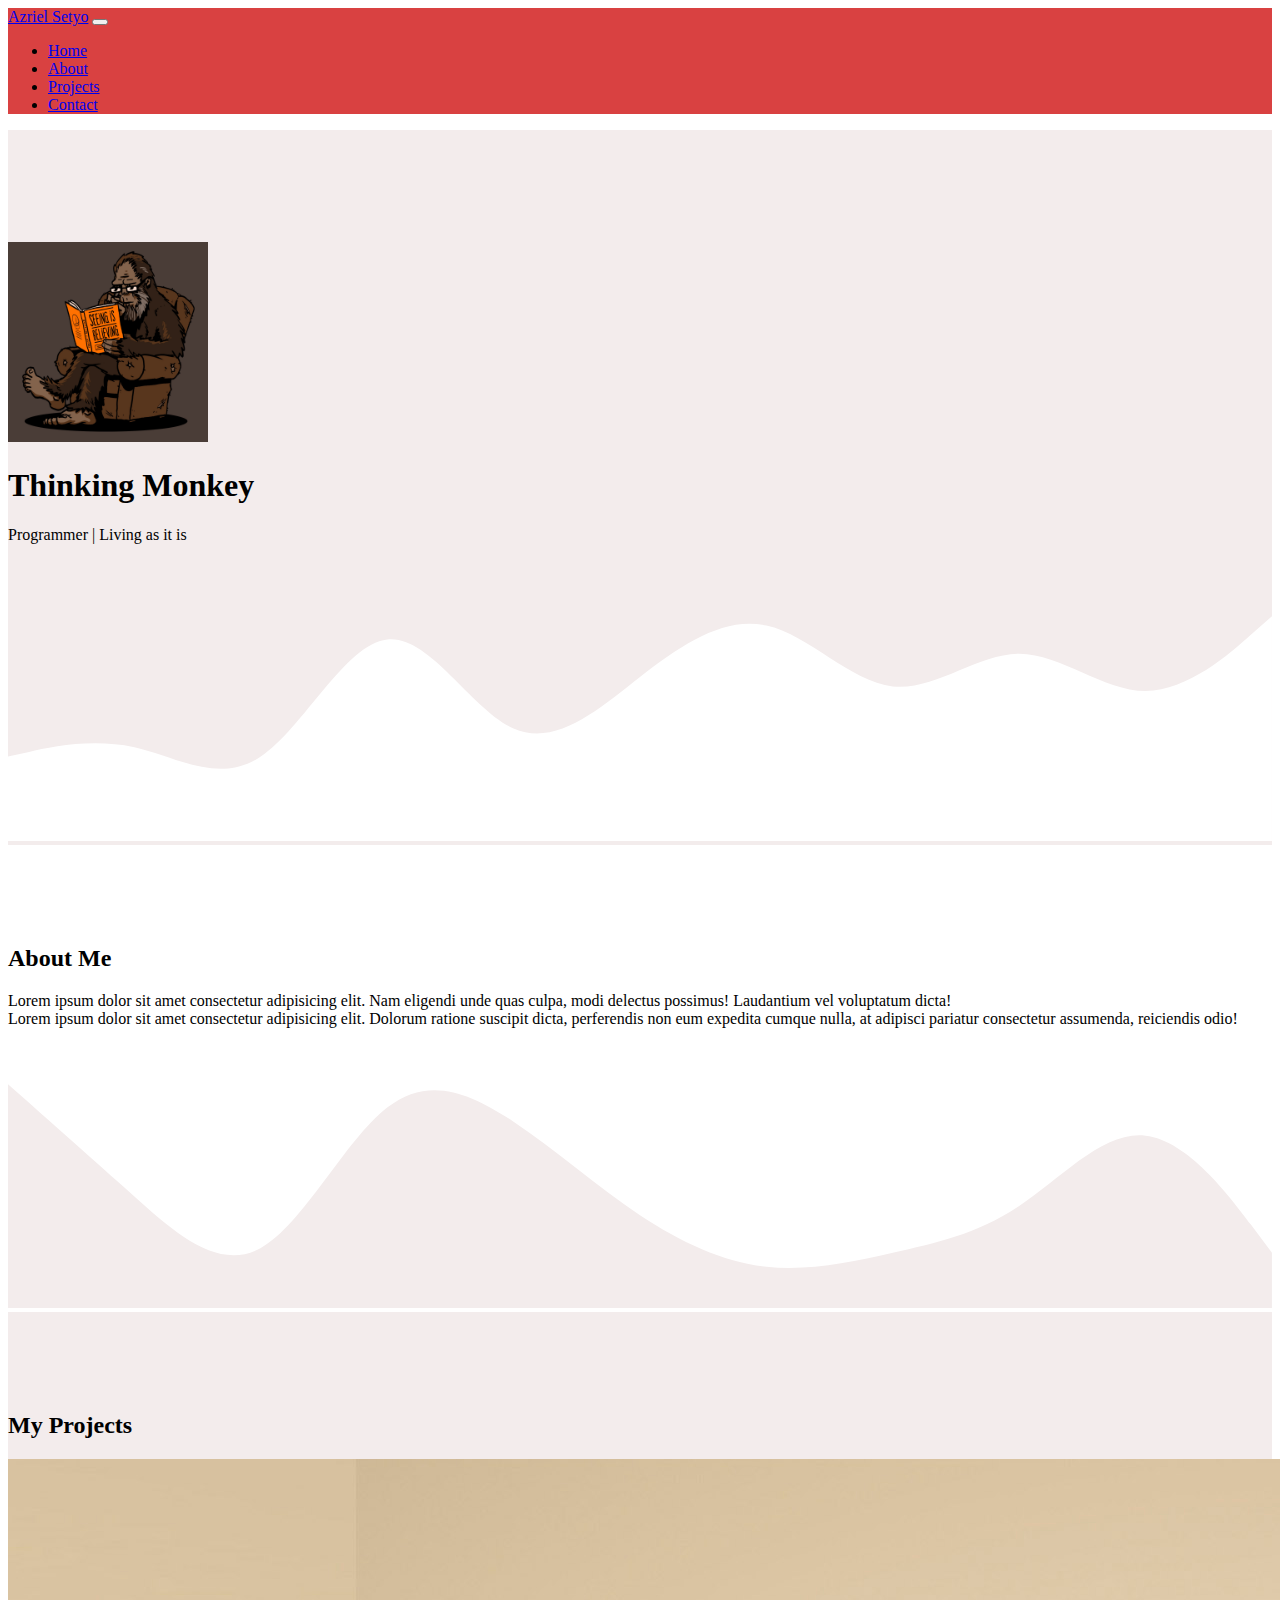
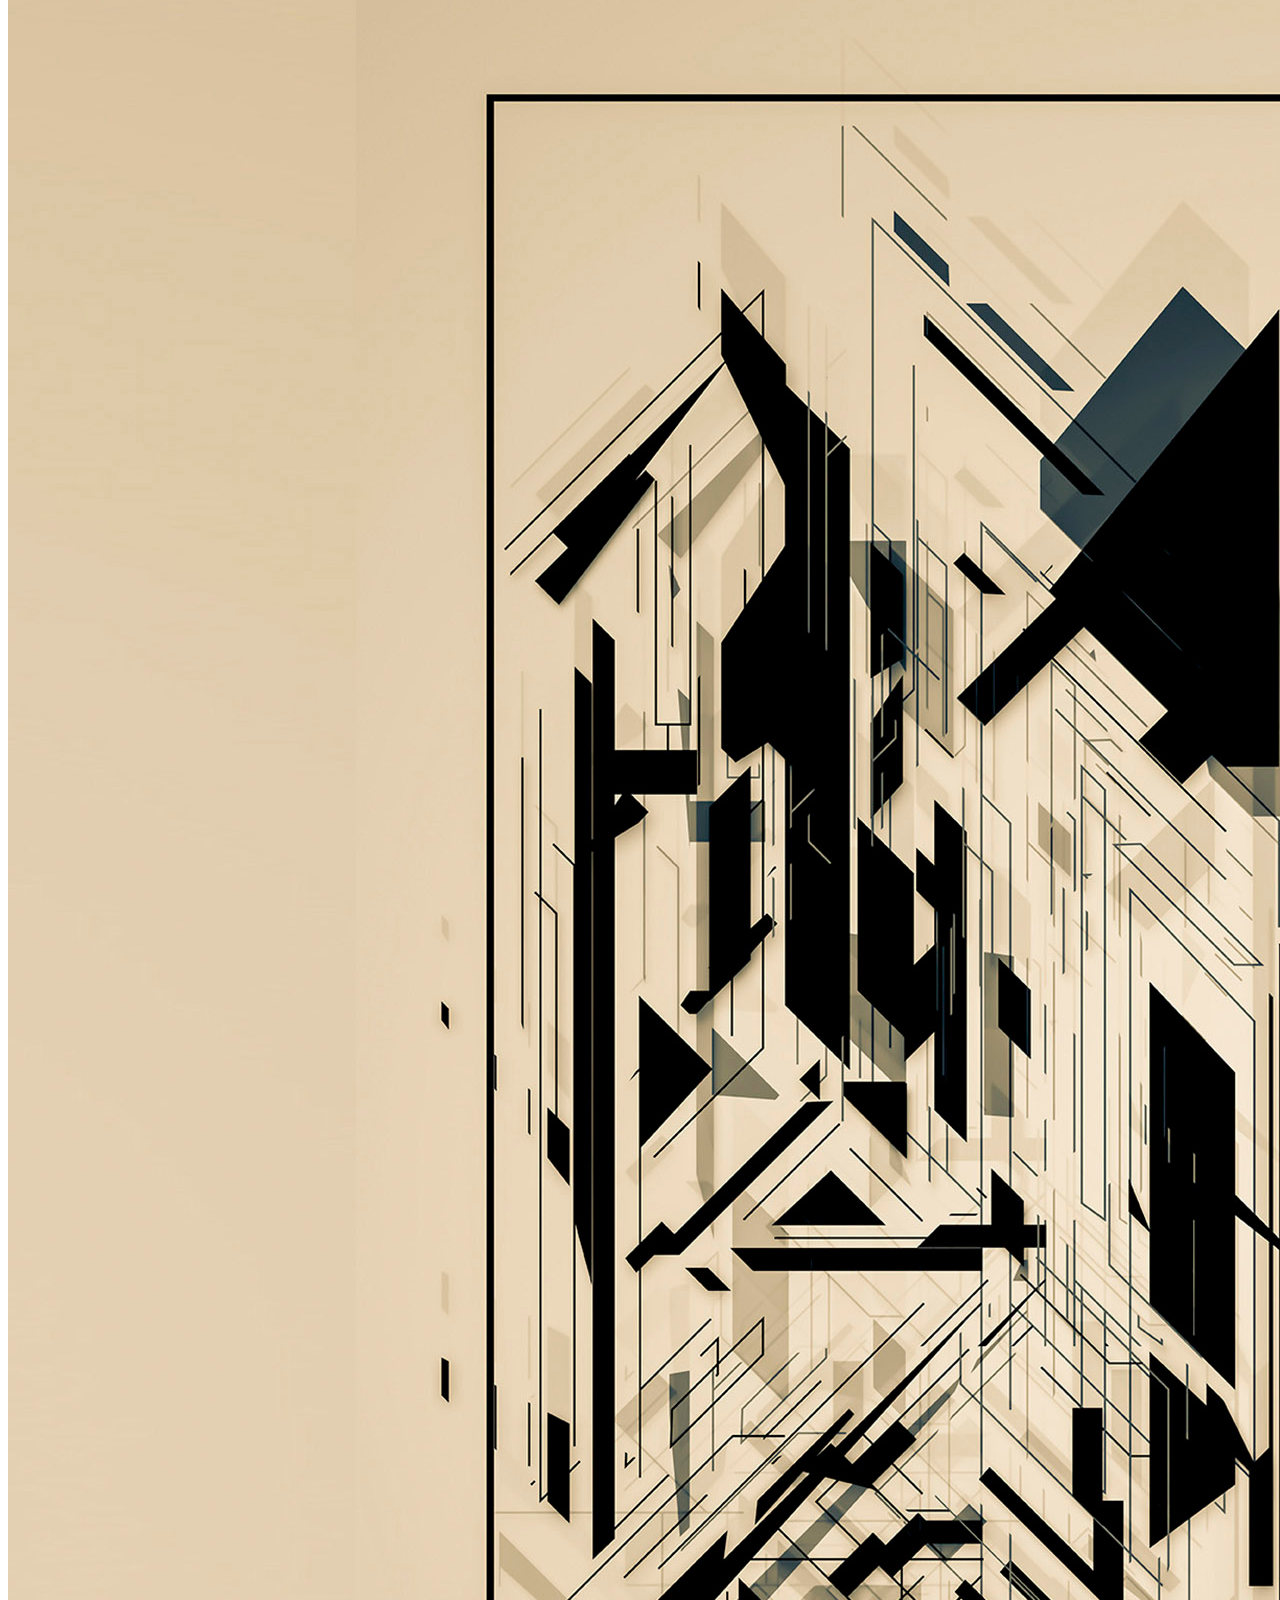
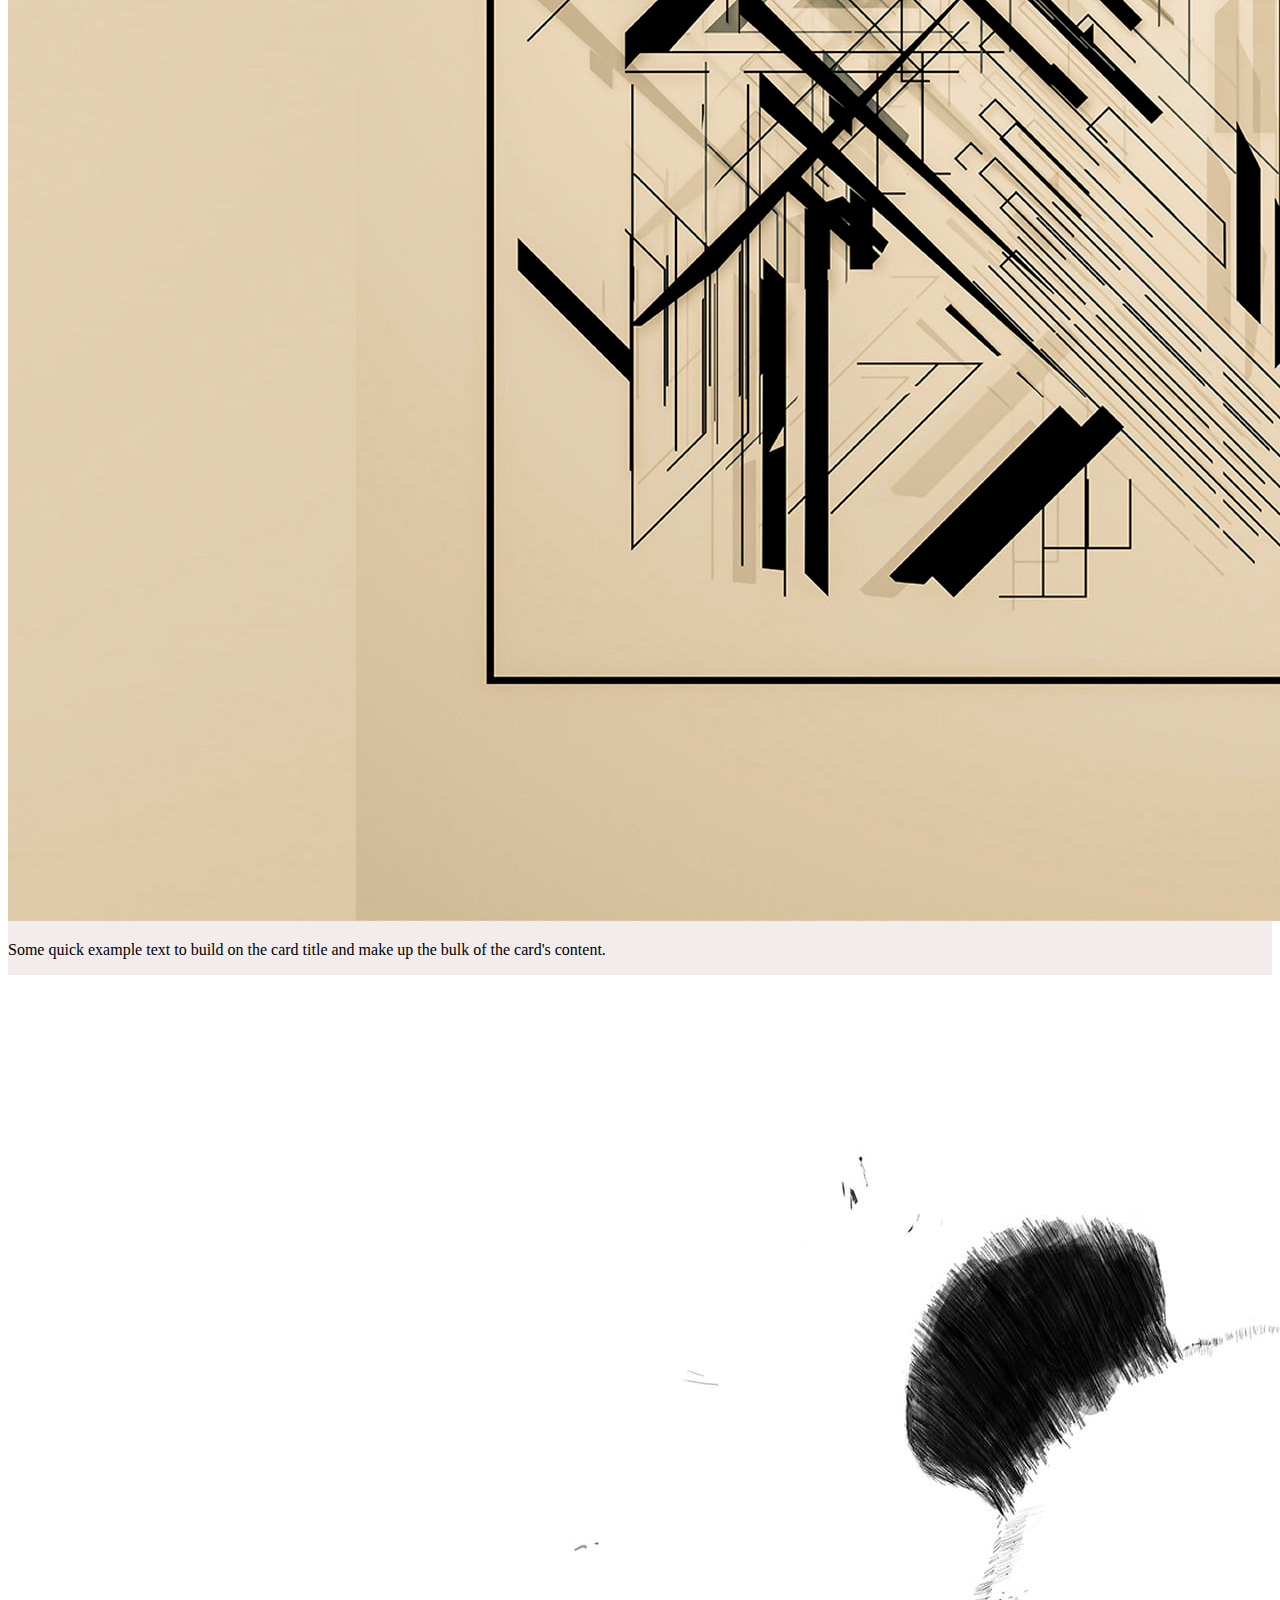
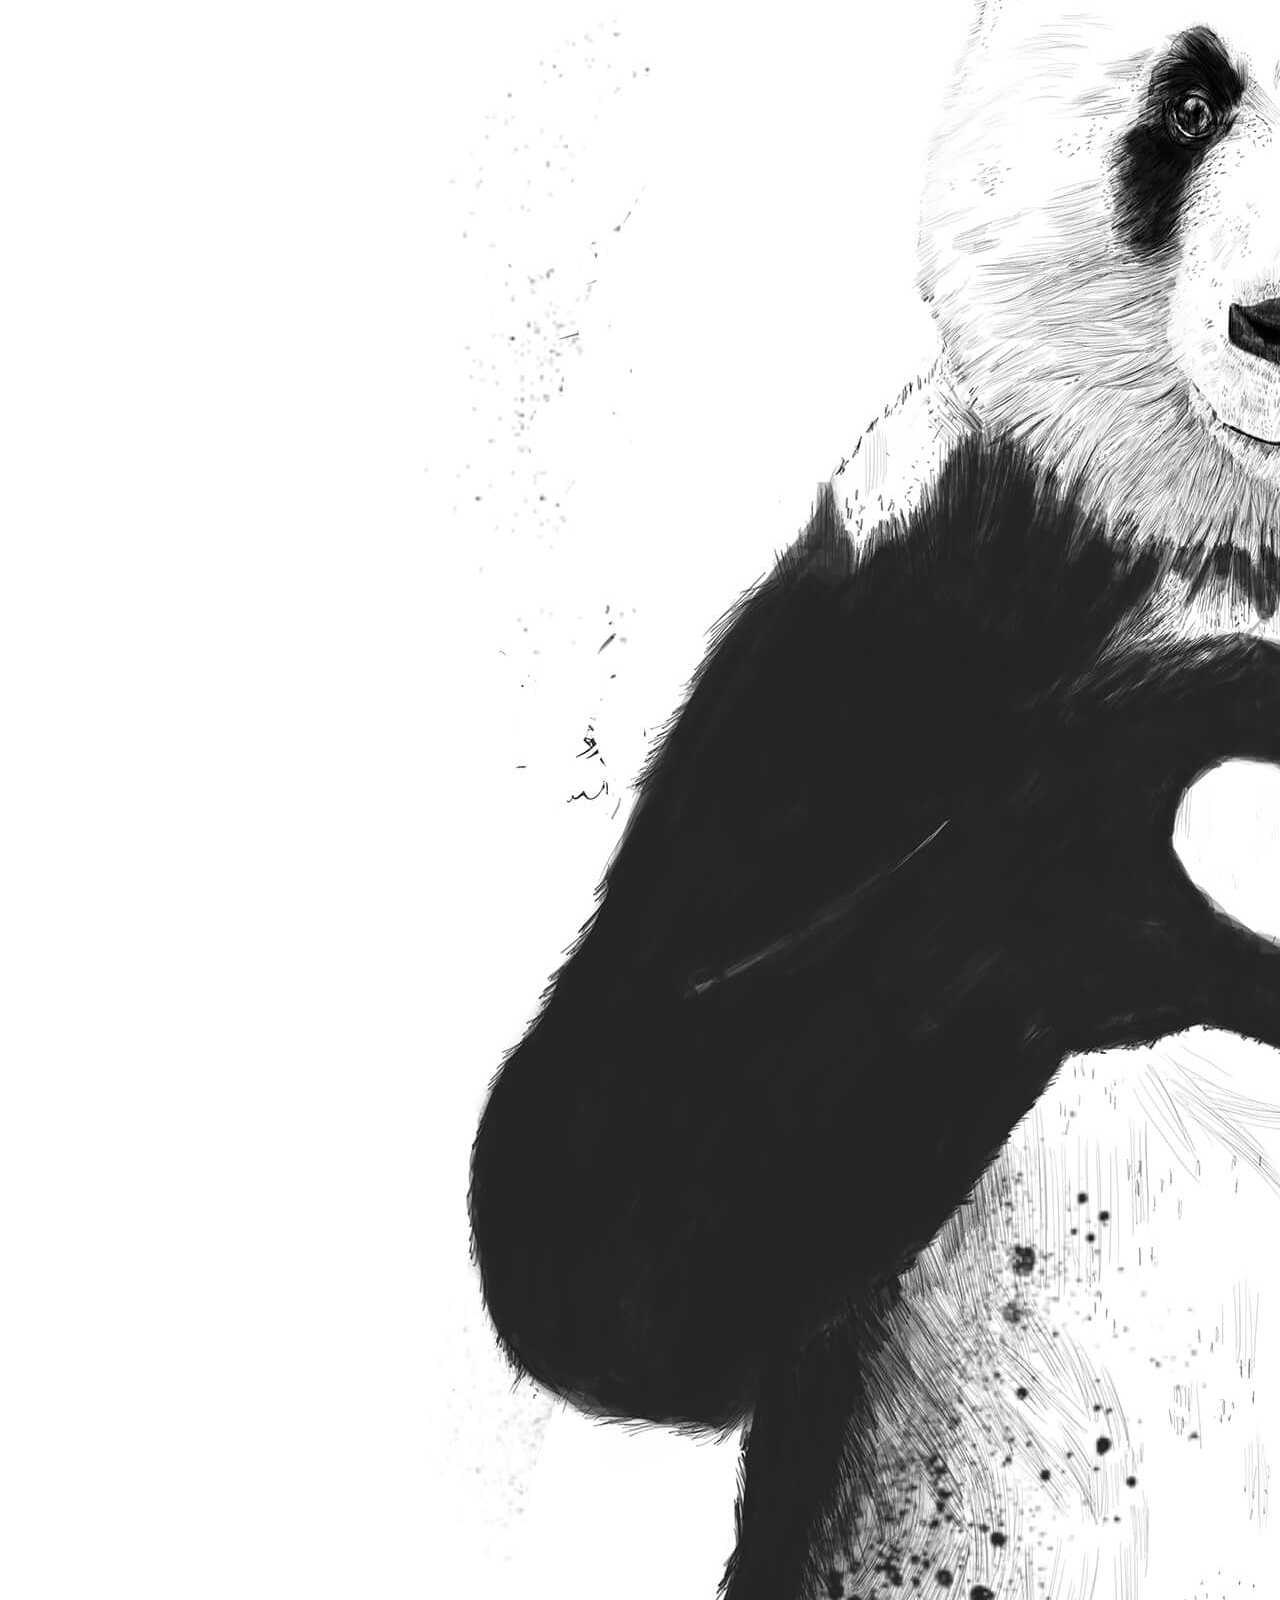
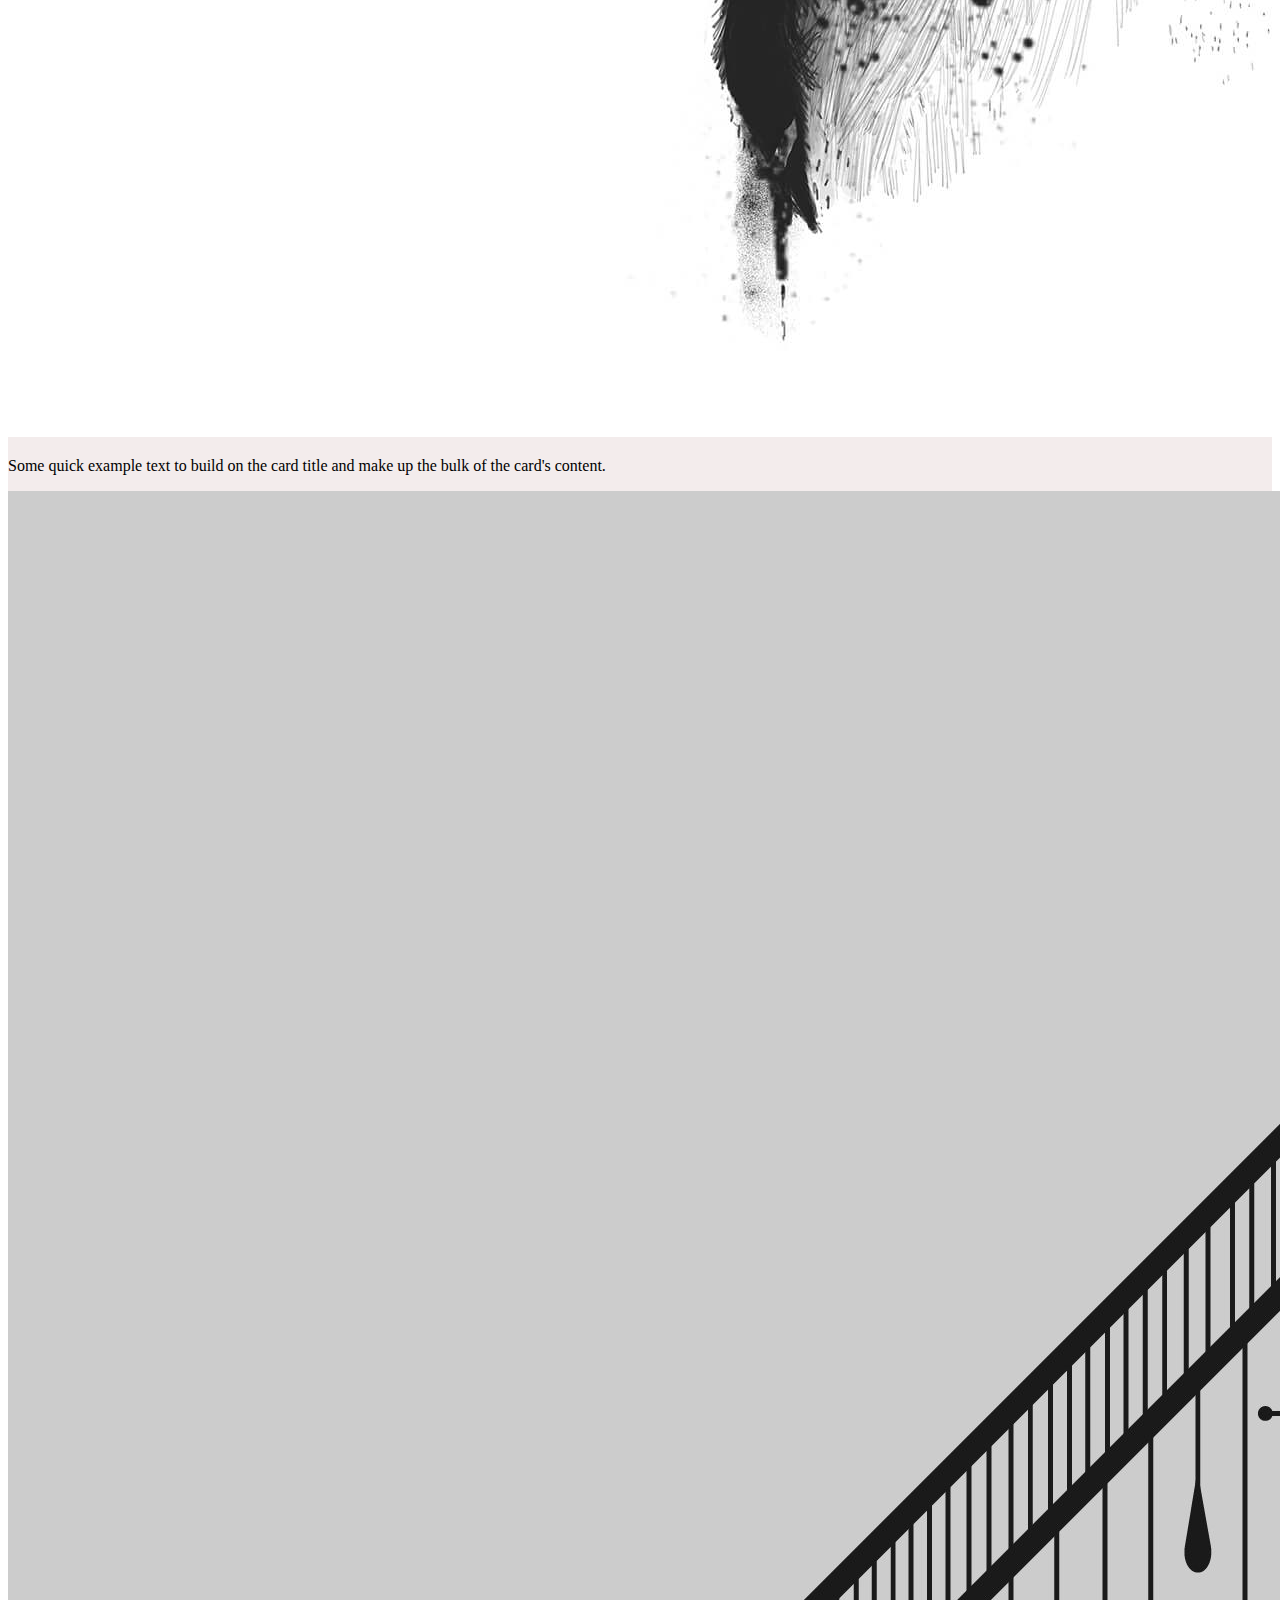
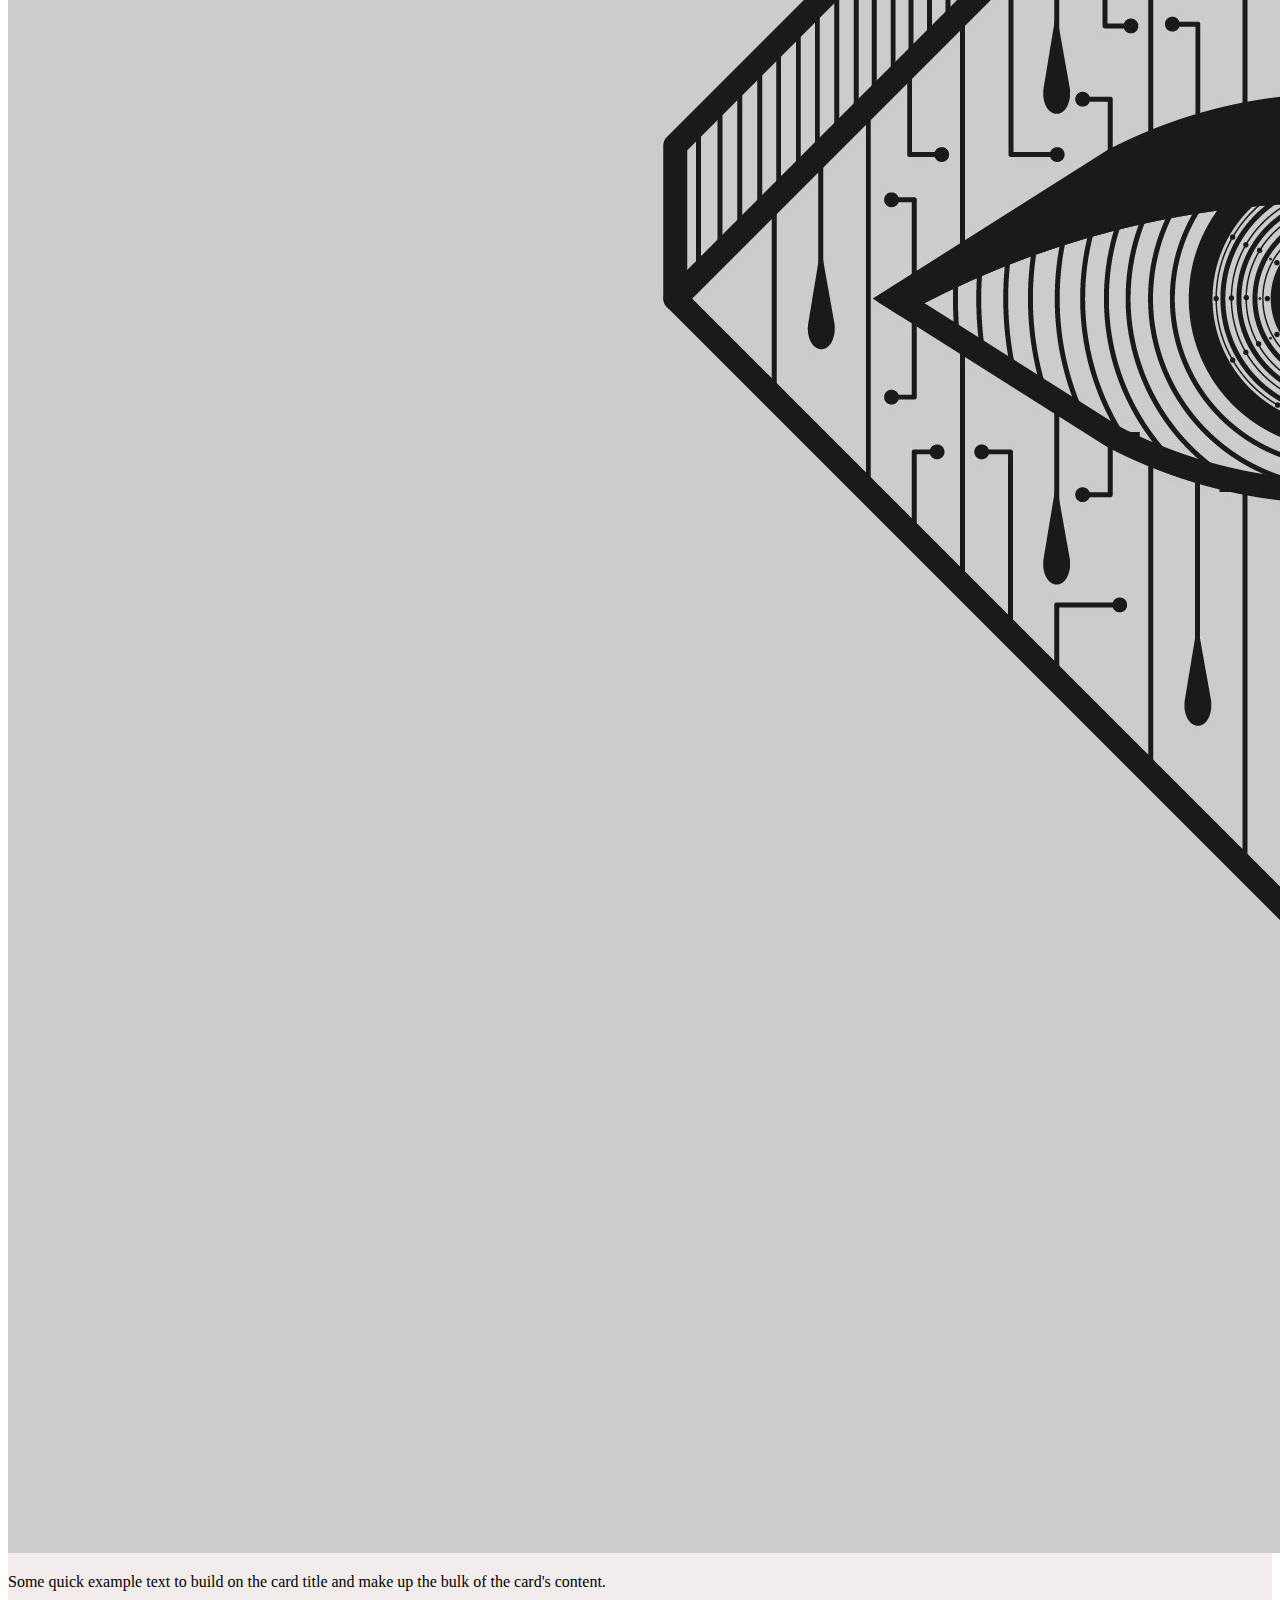
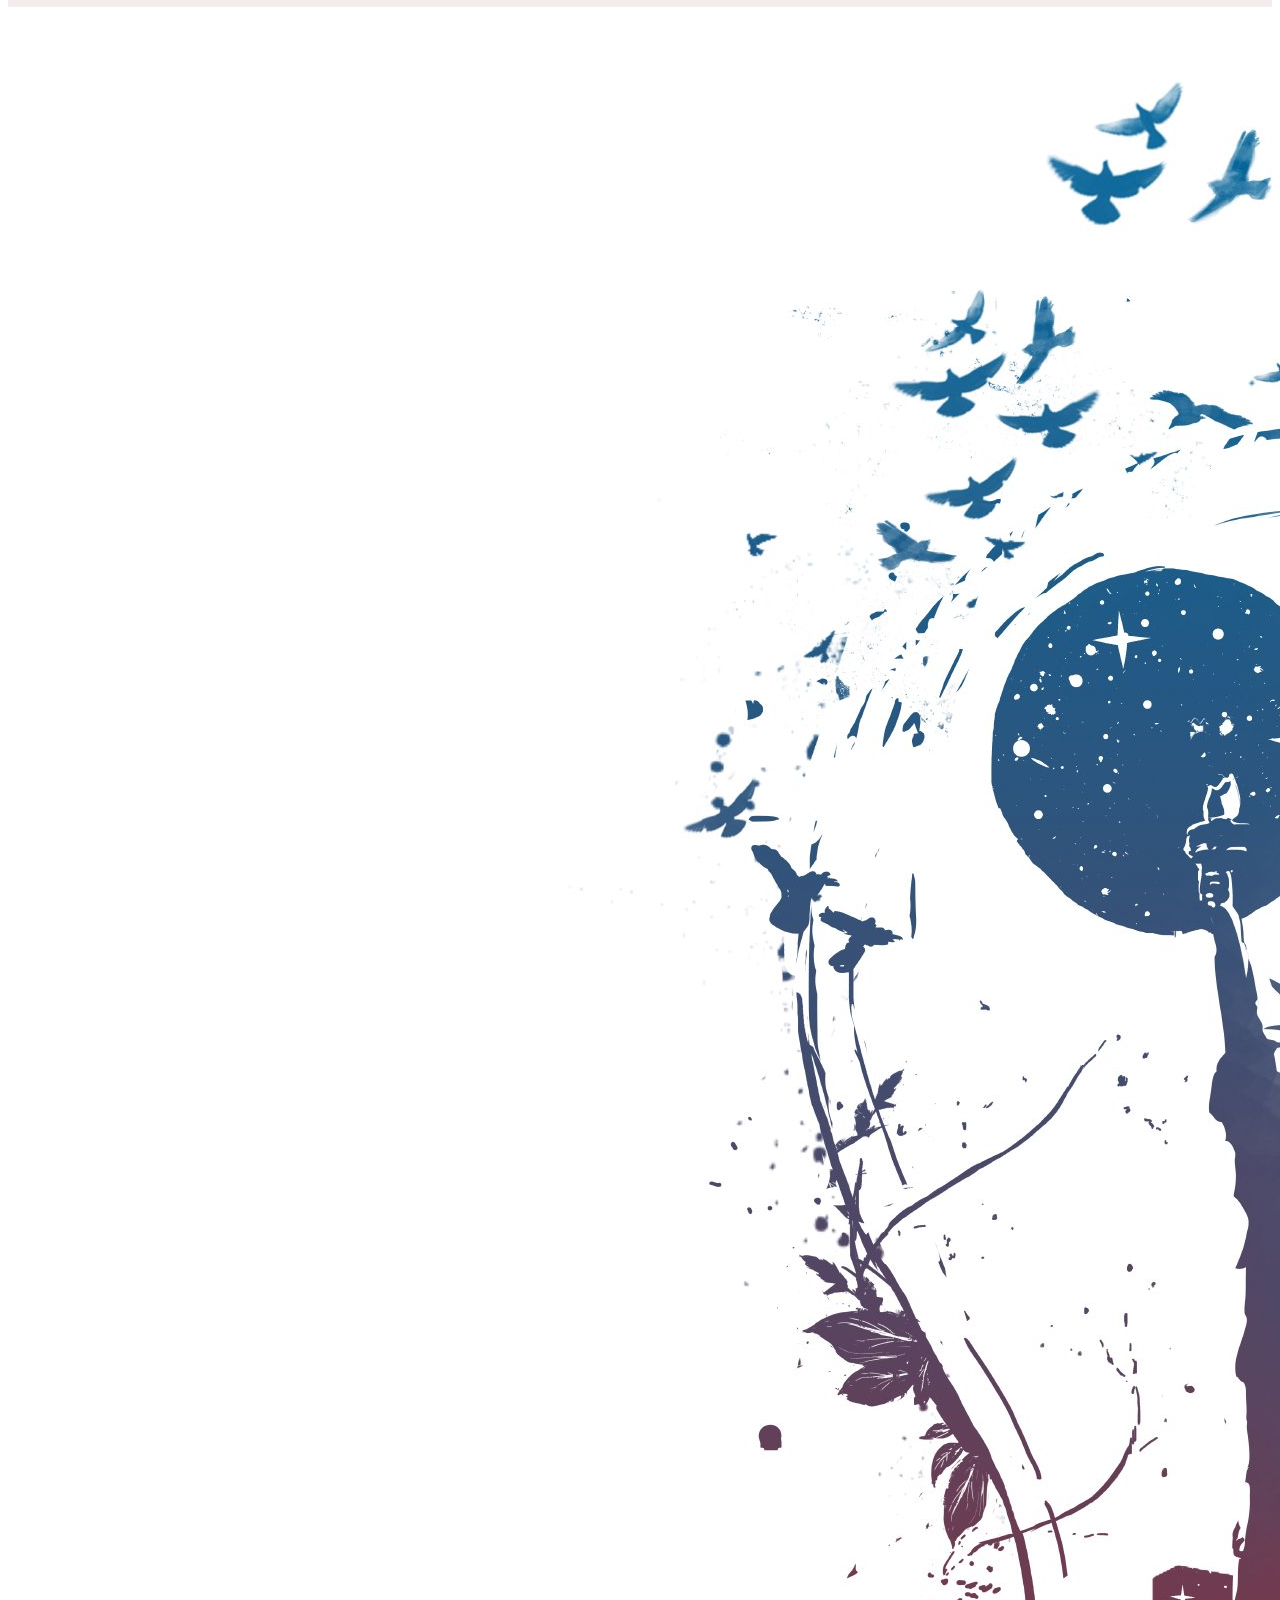
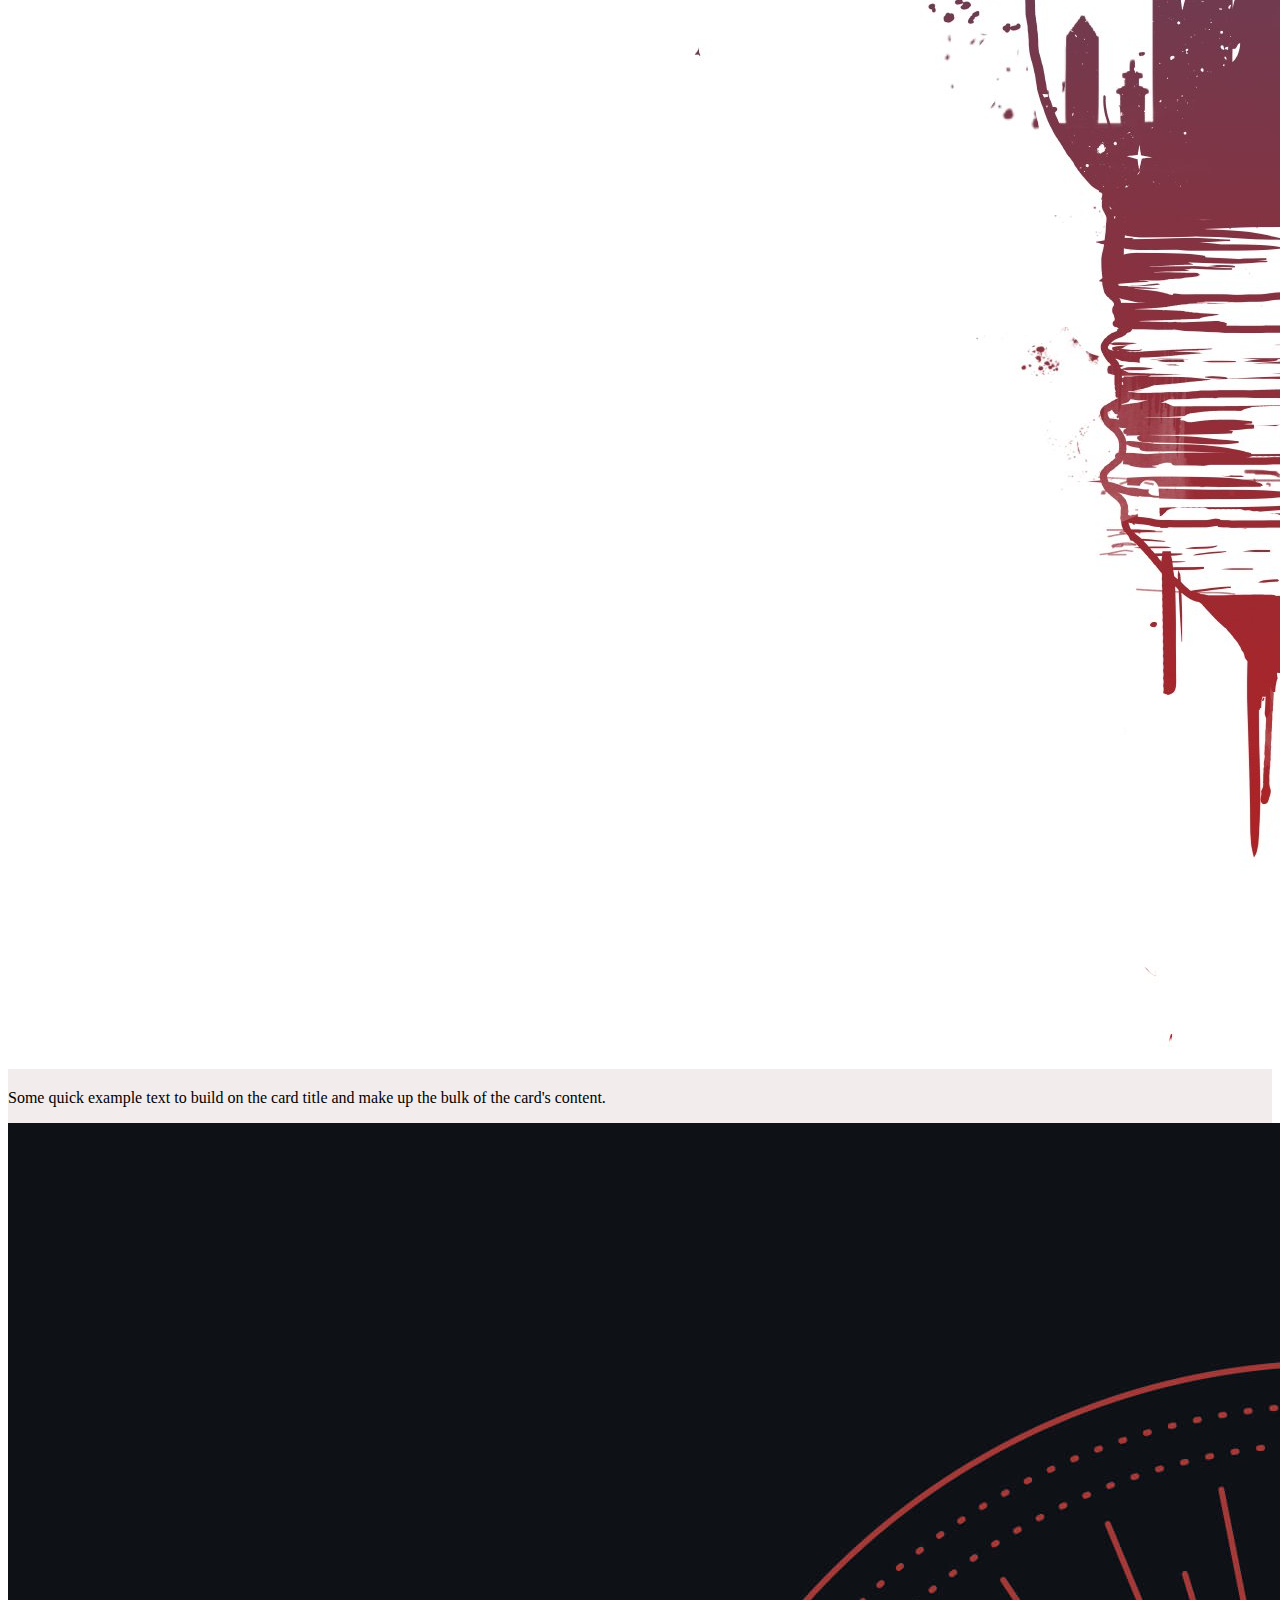
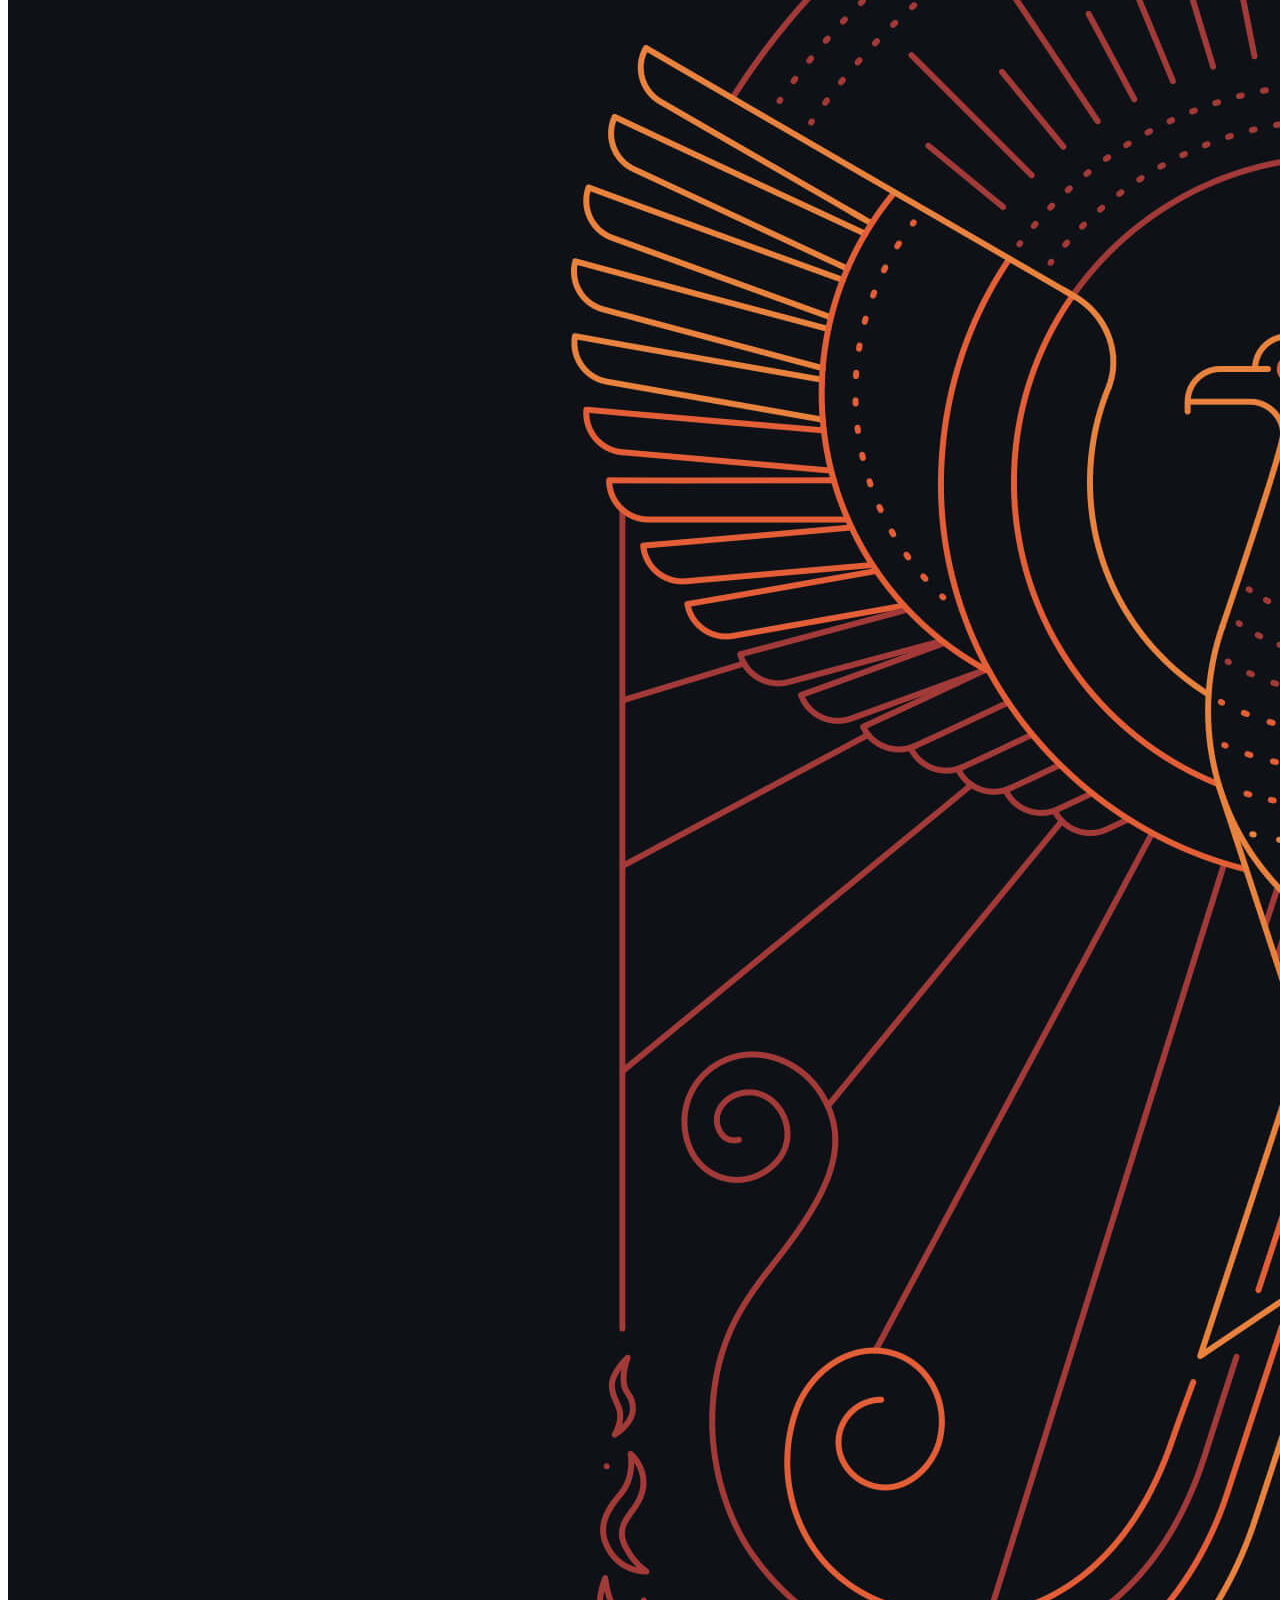
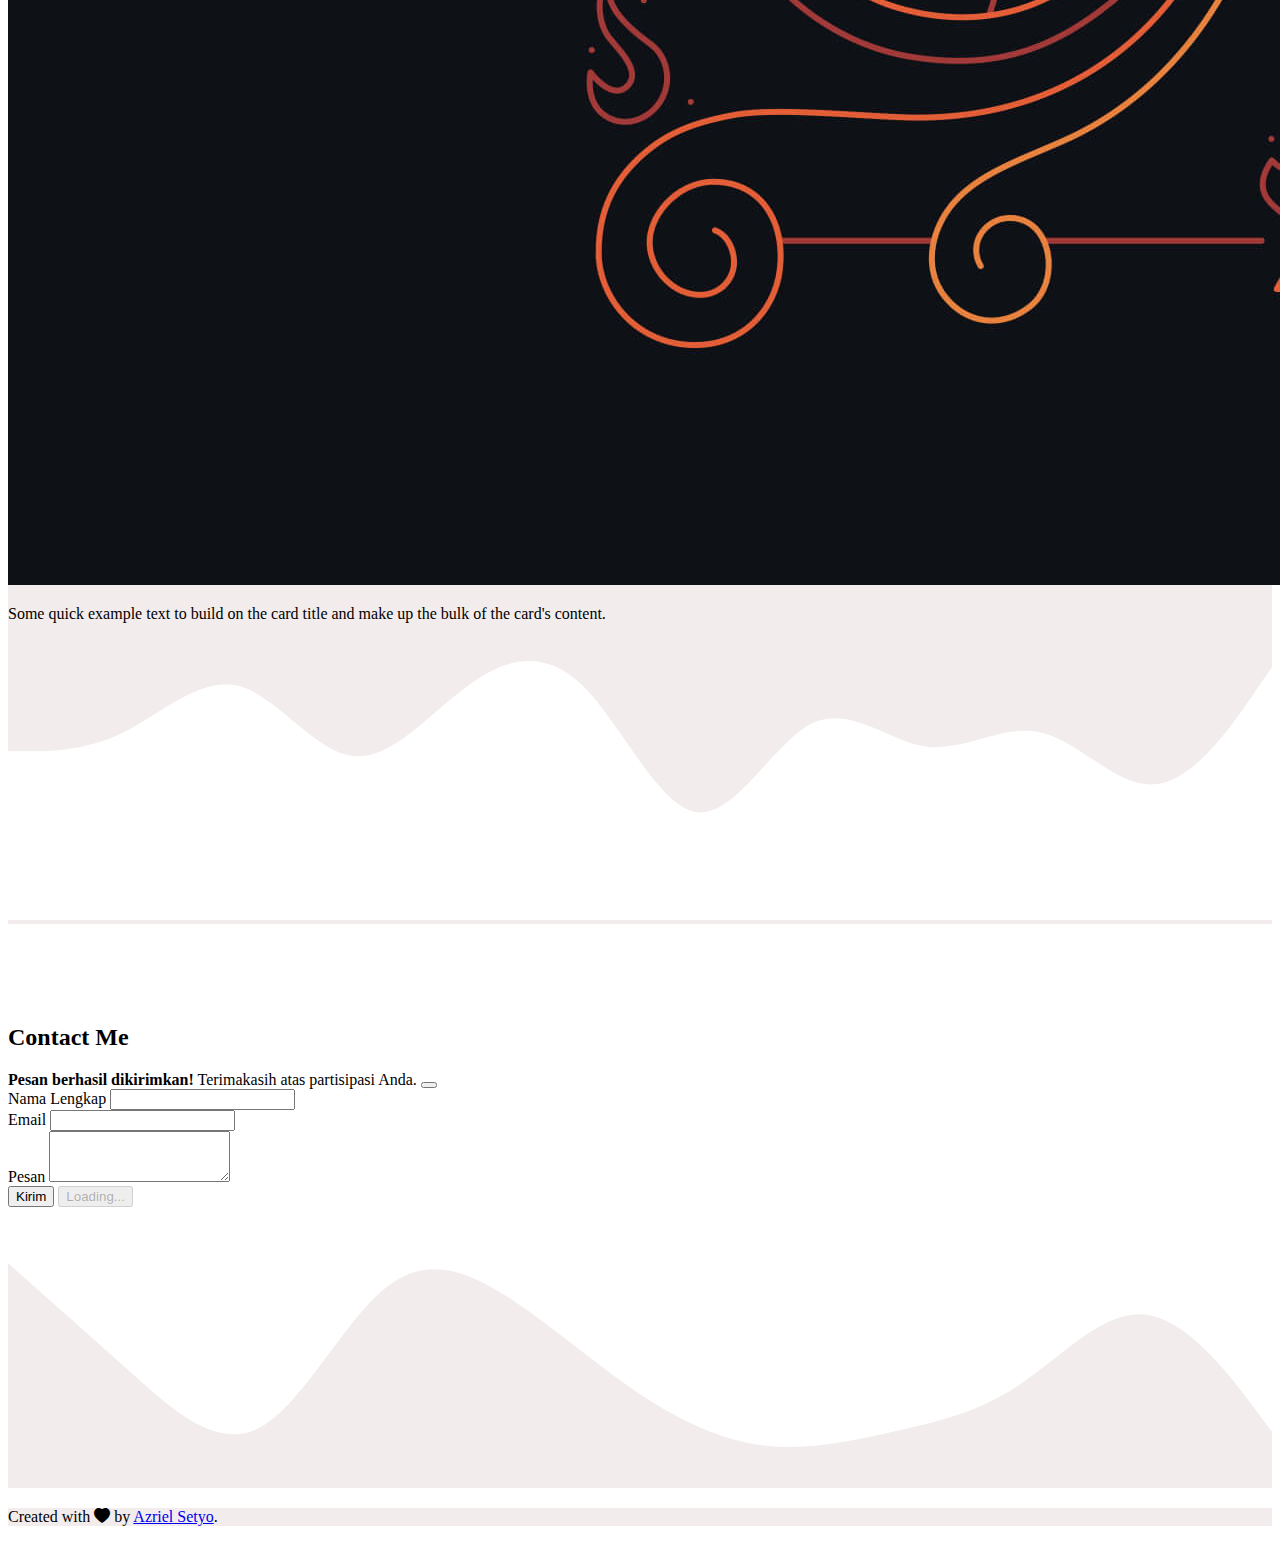
<file: index.html>
<!DOCTYPE html>
<html lang="en">

<head>
	<!-- Required meta tags -->
	<meta charset="utf-8" />
	<meta name="viewport" content="width=device-width, initial-scale=1" />

	<!-- Bootstrap CSS -->
	<link href="https://cdn.jsdelivr.net/npm/bootstrap@5.0.2/dist/css/bootstrap.min.css" rel="stylesheet"
		integrity="sha384-EVSTQN3/azprG1Anm3QDgpJLIm9Nao0Yz1ztcQTwFspd3yD65VohhpuuCOmLASjC" crossorigin="anonymous" />

	<!-- Bootstrap Icons -->
	<link rel="stylesheet" href="https://cdn.jsdelivr.net/npm/bootstrap-icons@1.5.0/font/bootstrap-icons.css" />

	<!-- My CSS -->
	<link rel="stylesheet" href="style.css" />

	<title>My portfolio</title>
</head>

<body id="home">
	<!-- awal navbar -->
	<nav class="navbar navbar-expand-lg navbar-dark shadow-sm fixed-top" style="background-color: #d94141">
		<div class="container">
			<a class="navbar-brand" href="#">Azriel Setyo</a>
			<button class="navbar-toggler" type="button" data-bs-toggle="collapse" data-bs-target="#navbarNav"
				aria-controls="navbarNav" aria-expanded="false" aria-label="Toggle navigation">
				<span class="navbar-toggler-icon"></span>
			</button>
			<div class="collapse navbar-collapse" id="navbarNav">
				<ul class="navbar-nav ms-auto">
					<li class="nav-item">
						<a class="nav-link active" aria-current="page" href="#home">Home</a>
					</li>
					<li class="nav-item">
						<a class="nav-link active" href="#about">About</a>
					</li>
					<li class="nav-item">
						<a class="nav-link active" href="#projects">Projects</a>
					</li>
					<li class="nav-item">
						<a class="nav-link active" href="#contact">Contact</a>
					</li>
				</ul>
			</div>
		</div>
	</nav>
	<!-- Akhir navbar -->

	<!-- Jumbotron -->
	<section class="jumbotron text-center">
		<img src="img/BigFoot Reading Book - Seeing is Believing18074_square.jpg" alt="Thinking Monkey" width="200"
			srcset="" class="rounded-circle img-thumbnail" />
		<h1 class="display-4">Thinking Monkey</h1>
		<p class="lead">Programmer | Living as it is</p>
		<svg xmlns="http://www.w3.org/2000/svg" viewBox="0 0 1440 320">
			<path fill="white" fill-opacity="1"
				d="M0,224L24,218.7C48,213,96,203,144,213.3C192,224,240,256,288,224C336,192,384,96,432,90.7C480,85,528,171,576,192C624,213,672,171,720,133.3C768,96,816,64,864,74.7C912,85,960,139,1008,144C1056,149,1104,107,1152,106.7C1200,107,1248,149,1296,149.3C1344,149,1392,107,1416,85.3L1440,64L1440,320L1416,320C1392,320,1344,320,1296,320C1248,320,1200,320,1152,320C1104,320,1056,320,1008,320C960,320,912,320,864,320C816,320,768,320,720,320C672,320,624,320,576,320C528,320,480,320,432,320C384,320,336,320,288,320C240,320,192,320,144,320C96,320,48,320,24,320L0,320Z">
			</path>
		</svg>
	</section>
	<!-- Akhir Jumbotron -->

	<!-- Abouts -->
	<section id="about">
		<div class="container">
			<div class="row text-capitalize text-center mb-3">
				<div class="col">
					<h2>About Me</h2>
				</div>
			</div>
			<div class="row justify-content-center fs-5">
				<div class="col-md-4 text-center mb-3">Lorem ipsum dolor sit amet consectetur adipisicing elit. Nam
					eligendi unde quas culpa, modi delectus possimus! Laudantium vel voluptatum dicta!</div>
				<div class="col-md-4 text-center mb-3">
					Lorem ipsum dolor sit amet consectetur adipisicing elit. Dolorum ratione suscipit dicta, perferendis
					non eum expedita cumque nulla, at adipisci pariatur consectetur assumenda, reiciendis odio!
				</div>
			</div>
		</div>
		<svg xmlns="http://www.w3.org/2000/svg" viewBox="0 0 1440 320">
			<path fill="#f3ecec" fill-opacity="1"
				d="M0,64L24,85.3C48,107,96,149,144,192C192,235,240,277,288,250.7C336,224,384,128,432,90.7C480,53,528,75,576,106.7C624,139,672,181,720,213.3C768,245,816,267,864,272C912,277,960,267,1008,256C1056,245,1104,235,1152,202.7C1200,171,1248,117,1296,122.7C1344,128,1392,192,1416,224L1440,256L1440,320L1416,320C1392,320,1344,320,1296,320C1248,320,1200,320,1152,320C1104,320,1056,320,1008,320C960,320,912,320,864,320C816,320,768,320,720,320C672,320,624,320,576,320C528,320,480,320,432,320C384,320,336,320,288,320C240,320,192,320,144,320C96,320,48,320,24,320L0,320Z">
			</path>
		</svg>
	</section>
	<!-- Akhit Abouts -->

	<!-- Projects -->
	<section id="projects">
		<div class="container">
			<div class="row text-capitalize text-center mb-3">
				<div class="col">
					<h2>My Projects</h2>
				</div>
			</div>
			<div class="row justify-content-center">
				<div class="col-md-4 mb-3">
					<div class="card">
						<img src="img/Project/1 (1).jpg" class="card-img-top" alt="Projects 1" />
						<div class="card-body">
							<p class="card-text">Some quick example text to build on the card title and make up the bulk
								of the card's content.</p>
						</div>
					</div>
				</div>
				<div class="col-md-4 mb-3">
					<div class="card">
						<img src="img/Project/1 (2).jpg" class="card-img-top" alt="Projects 2" />
						<div class="card-body">
							<p class="card-text">Some quick example text to build on the card title and make up the bulk
								of the card's content.</p>
						</div>
					</div>
				</div>
				<div class="col-md-4 mb-3">
					<div class="card">
						<img src="img/Project/1 (3).jpg" class="card-img-top" alt="Projects 3" />
						<div class="card-body">
							<p class="card-text">Some quick example text to build on the card title and make up the bulk
								of the card's content.</p>
						</div>
					</div>
				</div>
				<div class="col-md-4 mb-3">
					<div class="card">
						<img src="img/Project/1 (4).jpg" class="card-img-top" alt="Projects 4" />
						<div class="card-body">
							<p class="card-text">Some quick example text to build on the card title and make up the bulk
								of the card's content.</p>
						</div>
					</div>
				</div>
				<div class="col-md-4 mb-3">
					<div class="card">
						<img src="img/Project/1 (5).jpg" class="card-img-top" alt="Projects 5" />
						<div class="card-body">
							<p class="card-text">Some quick example text to build on the card title and make up the bulk
								of the card's content.</p>
						</div>
					</div>
				</div>
			</div>
		</div>
		<svg xmlns="http://www.w3.org/2000/svg" viewBox="0 0 1440 320">
			<path fill="white" fill-opacity="1"
				d="M0,128L21.8,128C43.6,128,87,128,131,106.7C174.5,85,218,43,262,53.3C305.5,64,349,128,393,133.3C436.4,139,480,85,524,53.3C567.3,21,611,11,655,53.3C698.2,96,742,192,785,197.3C829.1,203,873,117,916,96C960,75,1004,117,1047,122.7C1090.9,128,1135,96,1178,106.7C1221.8,117,1265,171,1309,165.3C1352.7,160,1396,96,1418,64L1440,32L1440,320L1418.2,320C1396.4,320,1353,320,1309,320C1265.5,320,1222,320,1178,320C1134.5,320,1091,320,1047,320C1003.6,320,960,320,916,320C872.7,320,829,320,785,320C741.8,320,698,320,655,320C610.9,320,567,320,524,320C480,320,436,320,393,320C349.1,320,305,320,262,320C218.2,320,175,320,131,320C87.3,320,44,320,22,320L0,320Z">
			</path>
		</svg>
	</section>
	<!-- Akhir Projects -->

	<!-- Contacts -->
	<section id="contact" class="">
		<div class="container">
			<div class="row text-capitalize text-center mb-3">
				<div class="col">
					<h2>Contact Me</h2>
				</div>
			</div>
			<div class="row justify-content-center fs-5">
				<div class="col-md-6 justify-content-center">
					<div class="alert my-alert alert-success alert-dismissible fade show d-none" role="alert">
						<strong>Pesan berhasil dikirimkan!</strong> Terimakasih atas partisipasi Anda.
						<button type="button" class="btn-close" data-bs-dismiss="alert" aria-label="Close"></button>
					</div>
					<form name="wpu-contact-form">
						<div class="mb-3">
							<label for="exampleInputEmail1" class="form-label">Nama Lengkap</label>
							<input type="text" class="form-control" id="name" aria-describedby="name" name="Nama" />
						</div>
						<div class="mb-3">
							<label for="exampleInputEmail1" class="form-label">Email</label>
							<input type="email" class="form-control" id="email" aria-describedby="email" name="Email" />
						</div>
						<div class="mb-3">
							<label for="pesan" class="form-label">Pesan</label>
							<textarea class="form-control" id="pesan" rows="3" name="Pesan"></textarea>
						</div>
						<button type="submit" class="btn btn-danger btn-kirim">Kirim</button>
						<button class="btn btn-danger btn-loading d-none" type="button" disabled>
							<span class="spinner-border spinner-border-sm" role="status" aria-hidden="true"></span>
							Loading...
						</button>
					</form>
				</div>
			</div>
		</div>
		<svg xmlns="http://www.w3.org/2000/svg" viewBox="0 0 1440 320">
			<path fill="#f3ecec" fill-opacity="1"
				d="M0,64L24,85.3C48,107,96,149,144,192C192,235,240,277,288,250.7C336,224,384,128,432,90.7C480,53,528,75,576,106.7C624,139,672,181,720,213.3C768,245,816,267,864,272C912,277,960,267,1008,256C1056,245,1104,235,1152,202.7C1200,171,1248,117,1296,122.7C1344,128,1392,192,1416,224L1440,256L1440,320L1416,320C1392,320,1344,320,1296,320C1248,320,1200,320,1152,320C1104,320,1056,320,1008,320C960,320,912,320,864,320C816,320,768,320,720,320C672,320,624,320,576,320C528,320,480,320,432,320C384,320,336,320,288,320C240,320,192,320,144,320C96,320,48,320,24,320L0,320Z">
			</path>
		</svg>
	</section>
	<!-- Akhir Contacts -->

	<!-- Footer -->
	<footer style="background-color: #f3ecec" class="text-center pb-5">
		<p>Created with <i class="bi bi-heart-fill text-danger"></i> by <a href="https://www.instagram.com/azriels.n.h/"
				class="fw-bold">Azriel Setyo</a>.</p>
	</footer>
	<!-- Akhir Footer -->

	<script>
		const scriptURL =
			"https://script.google.com/macros/s/AKfycbxgtiwvm4nNoI9VG-GoUxjxjTWFNV5-5vJJPByfE34K93Cwhgn1bBMCoqDqCYztYw7l/exec";
		const form = document.forms["wpu-contact-form"];
		const btnKirim = document.querySelector(".btn-kirim");
		const btnLoading = document.querySelector(".btn-loading");
		const myAlert = document.querySelector(".my-alert");

		form.addEventListener("submit", (e) => {
			e.preventDefault();
			// ketika tombol submit di klik
			// tampilkan tombol loading, hilangkan tombol kirim
			btnLoading.classList.toggle("d-none");
			btnKirim.classList.toggle("d-none");
			fetch(scriptURL, {
					method: "POST",
					body: new FormData(form)
				})
				.then((response) => {
					// tampilkan tombol kirim, hilangkan tombol loading
					console.log("Success!", response);
					btnLoading.classList.toggle("d-none");
					// tampilkan alert, hilangkan
					myAlert.classList.toggle("d-none");
					btnKirim.classList.toggle("d-none");
					// reset format
					form.reset();
				})
				.catch((error) => console.error("Error!", error.message));
		});
	</script>
	<script src="https://cdn.jsdelivr.net/npm/bootstrap@5.0.2/dist/js/bootstrap.bundle.min.js"
		integrity="sha384-MrcW6ZMFYlzcLA8Nl+NtUVF0sA7MsXsP1UyJoMp4YLEuNSfAP+JcXn/tWtIaxVXM" crossorigin="anonymous">
	</script>
</body>

</html>
</file>
<file: style.css>
body{
    min-height: 3000px;
}
.jumbotron {
	background-color: #f3ecec;
    padding-top: 7rem;
}
#projects{
    background-color:#f3ecec;
}
section{
    padding-top: 5rem;
}
</file>
